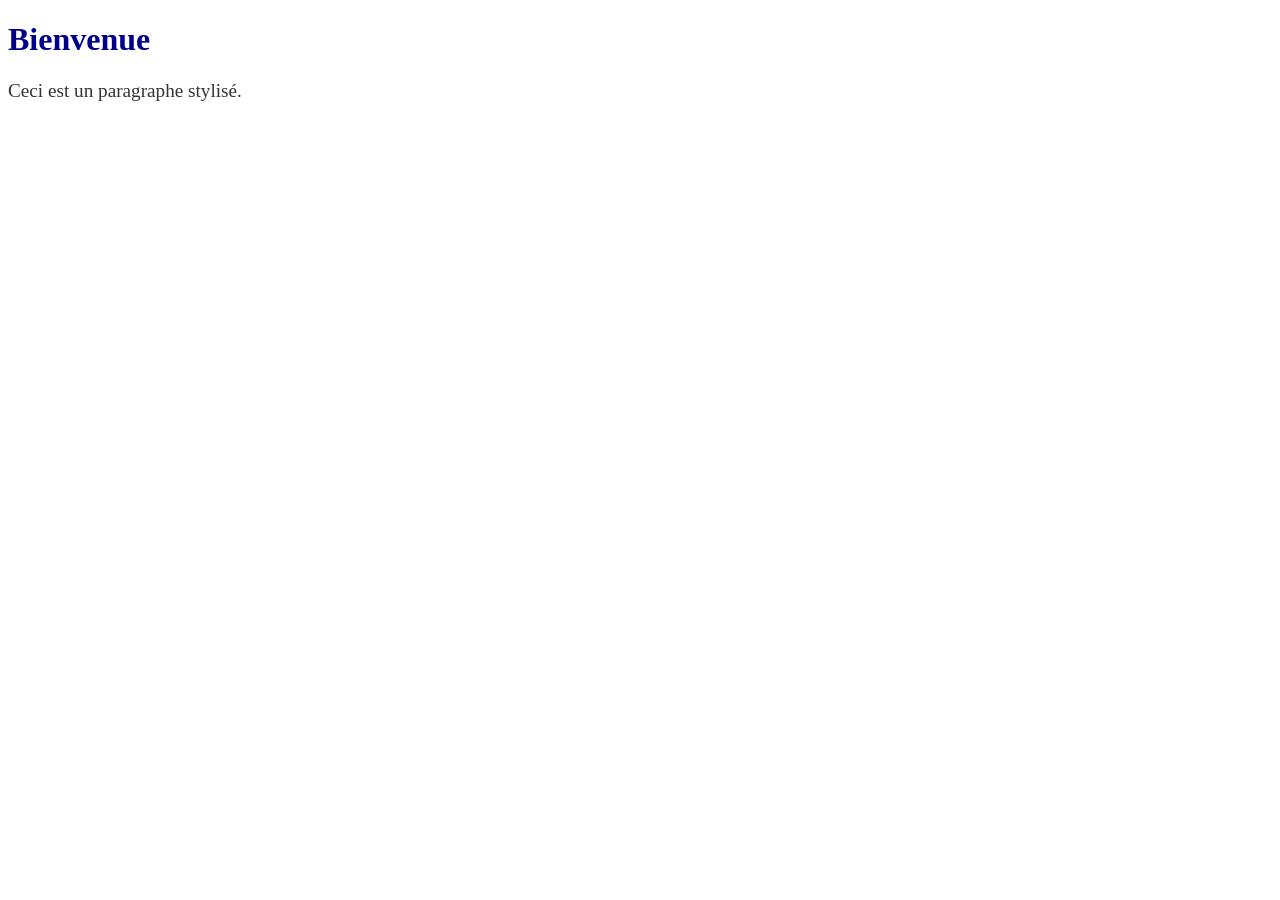
<file: Chapitre 1/index.html>
<!DOCTYPE html>
<html lang="fr">
  <head>
    <meta charset="UTF-8">
    <meta name="viewport" content="width=device-width, initial-scale=1.0">
    <title>Test CSS</title>
    <link rel="stylesheet" href="style.css">
  </head>
  <body>
    <h1 class="titre">Bienvenue</h1>
    <p id="principal">Ceci est un paragraphe stylisé.</p>
  </body>
</html>
</file>
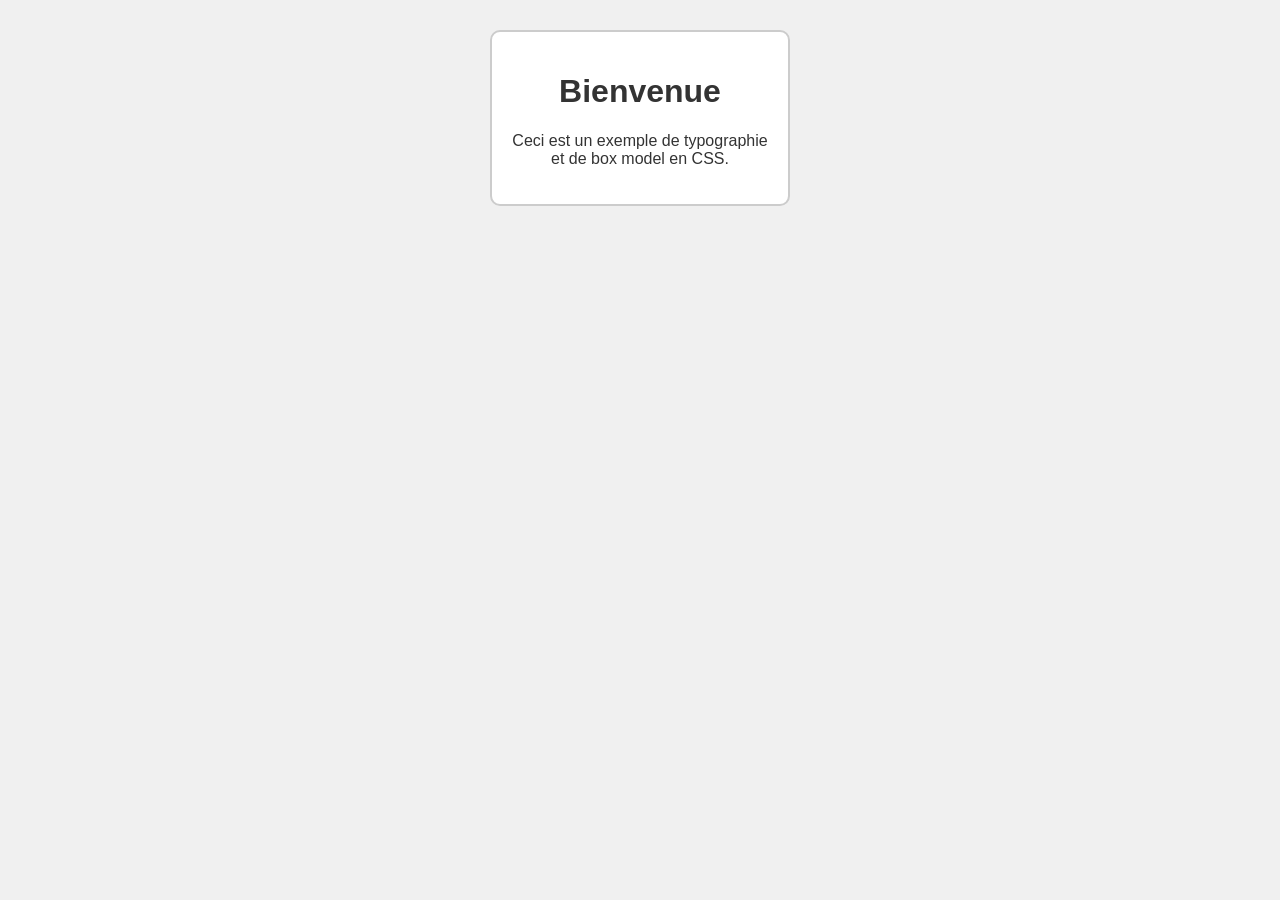
<file: Chapitre 2/index.html>
<!DOCTYPE html>
<html lang="fr">
  <head>
    <meta charset="UTF-8">
    <meta name="viewport" content="width=device-width, initial-scale=1.0">
    <title>Typographie et Box Model</title>
    <link rel="stylesheet" href="style.css">
  </head>
  <body>
    <div class="container">
      <h1>Bienvenue</h1>
      <p>Ceci est un exemple de typographie et de box model en CSS.</p>
    </div>
  </body>
</html>
</file>
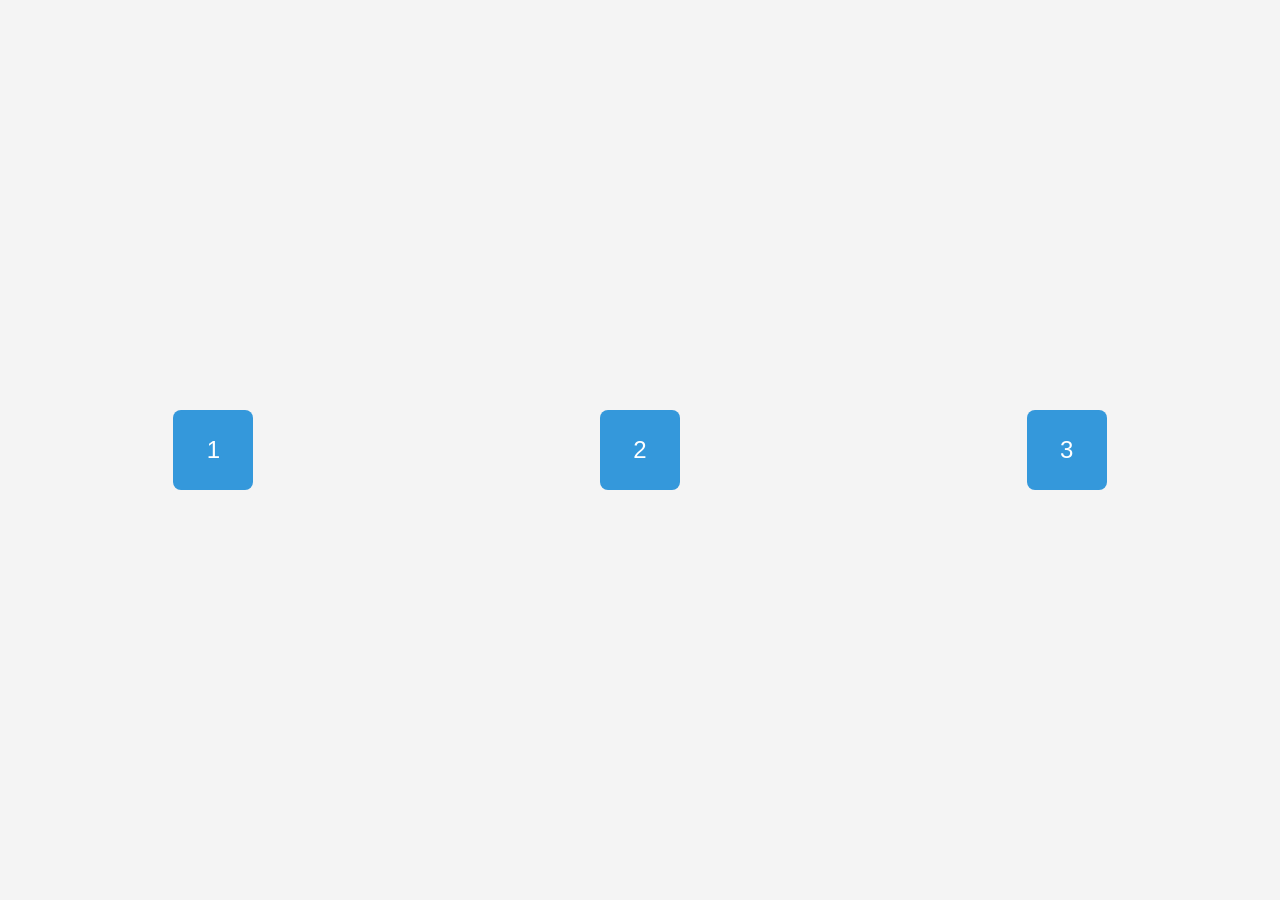
<file: Chapitre 3/index.html>
<!DOCTYPE html>
<html lang="fr">
  <head>
    <meta charset="UTF-8">
    <meta name="viewport" content="width=device-width, initial-scale=1.0">
    <title>Exemple Flexbox</title>
    <link rel="stylesheet" href="style.css">
  </head>
  <body>
    <div class="container">
      <div class="box">1</div>
      <div class="box">2</div>
      <div class="box">3</div>
    </div>
  </body>
</html>
</file>
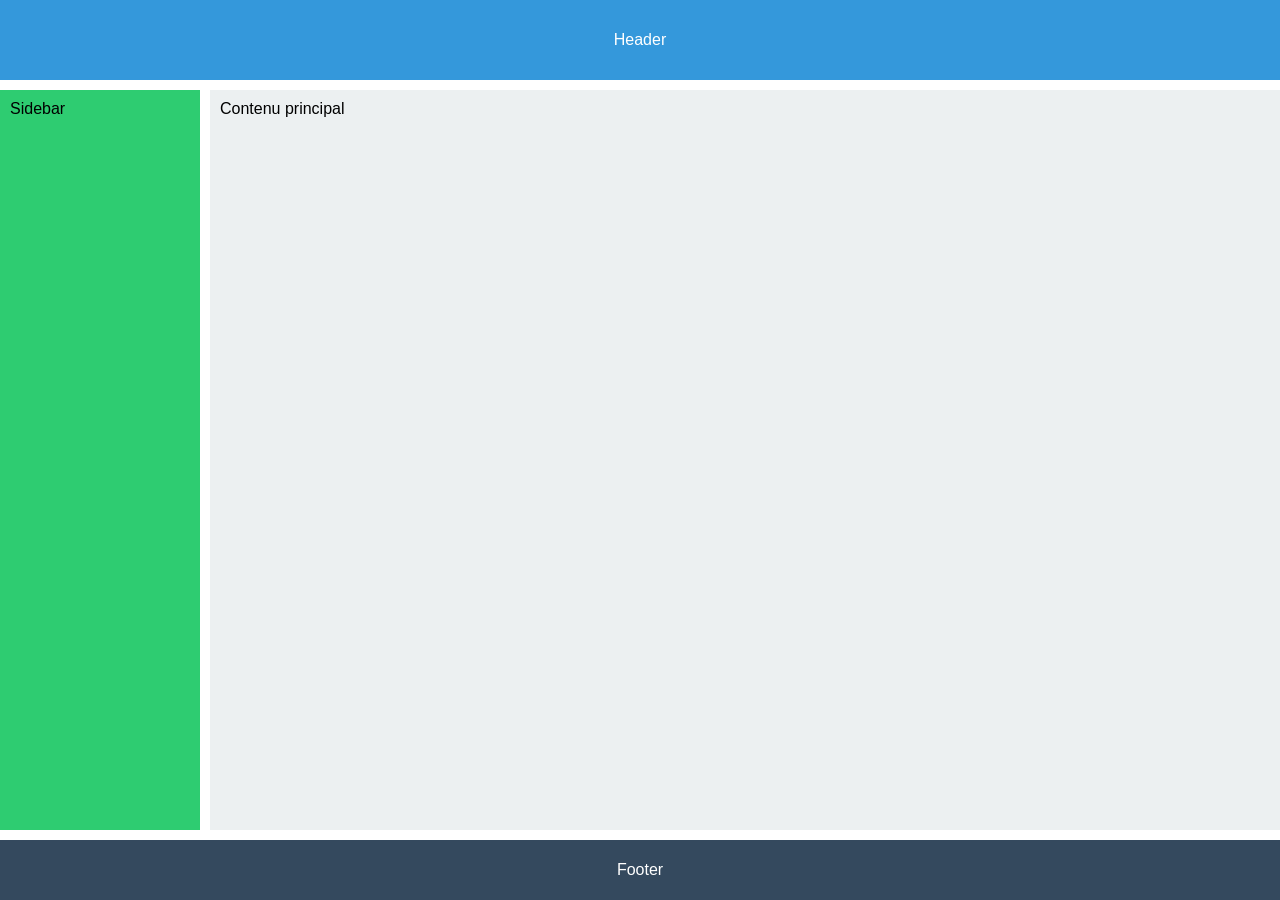
<file: Chapitre 4/index.html>
<!DOCTYPE html>
<html lang="fr">
  <head>
    <meta charset="UTF-8">
    <meta name="viewport" content="width=device-width, initial-scale=1.0">
    <title>Exemple Grid Layout</title>
    <link rel="stylesheet" href="style.css">
  </head>
  <body>
    <div class="container">
      <header class="header">Header</header>
      <aside class="sidebar">Sidebar</aside>
      <main class="content">Contenu principal</main>
      <footer class="footer">Footer</footer>
    </div>
  </body>
</html>
</file>
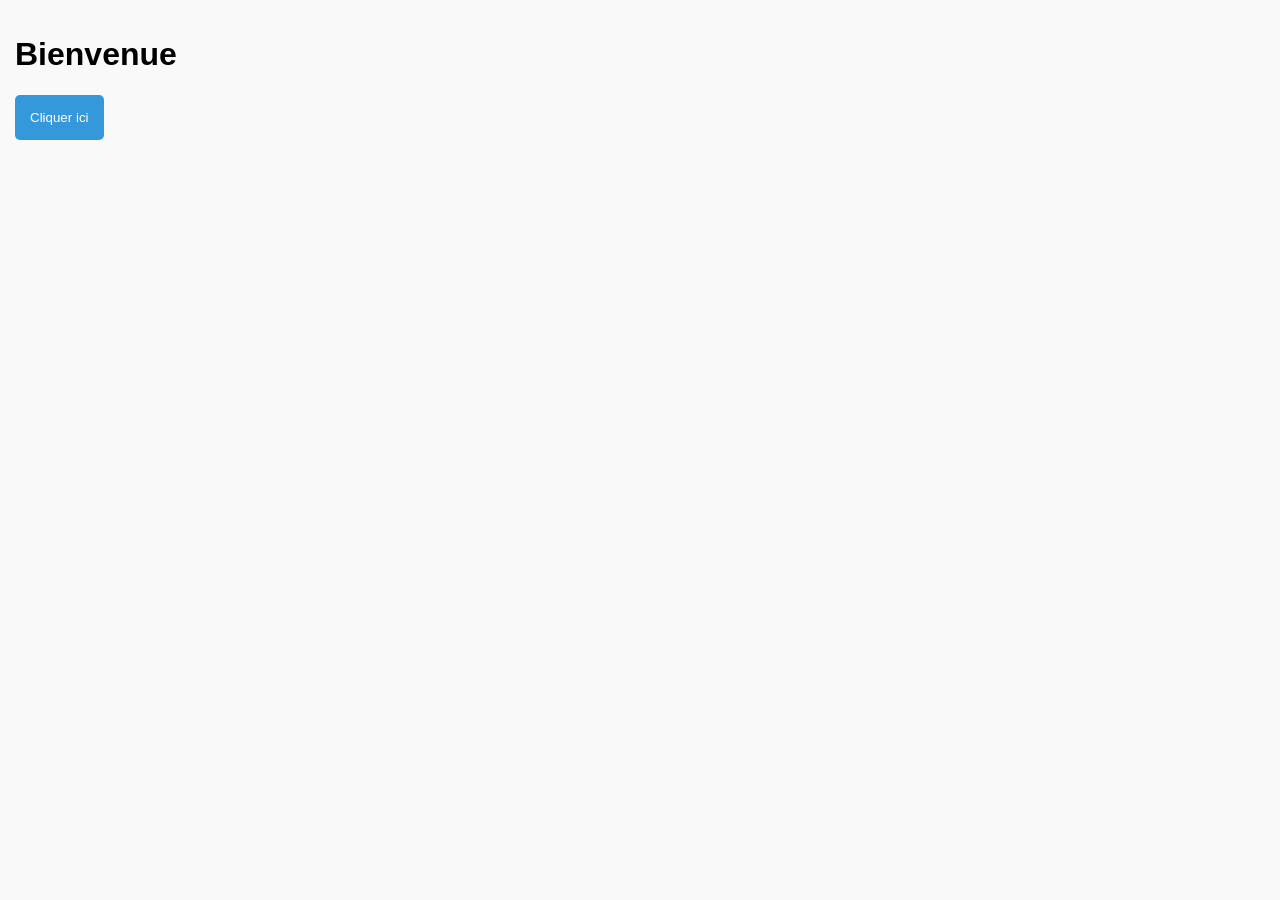
<file: Chapitre 5 – Variables CSS/index.html>
<!DOCTYPE html>
<html lang="fr">
  <head>
    <meta charset="UTF-8">
    <meta name="viewport" content="width=device-width, initial-scale=1.0">
    <title>Variables CSS</title>
    <link rel="stylesheet" href="style.css">
  </head>
  <body>
    <div class="container">
      <h1>Bienvenue</h1>
      <button>Cliquer ici</button>
    </div>
  </body>
</html>
</file>
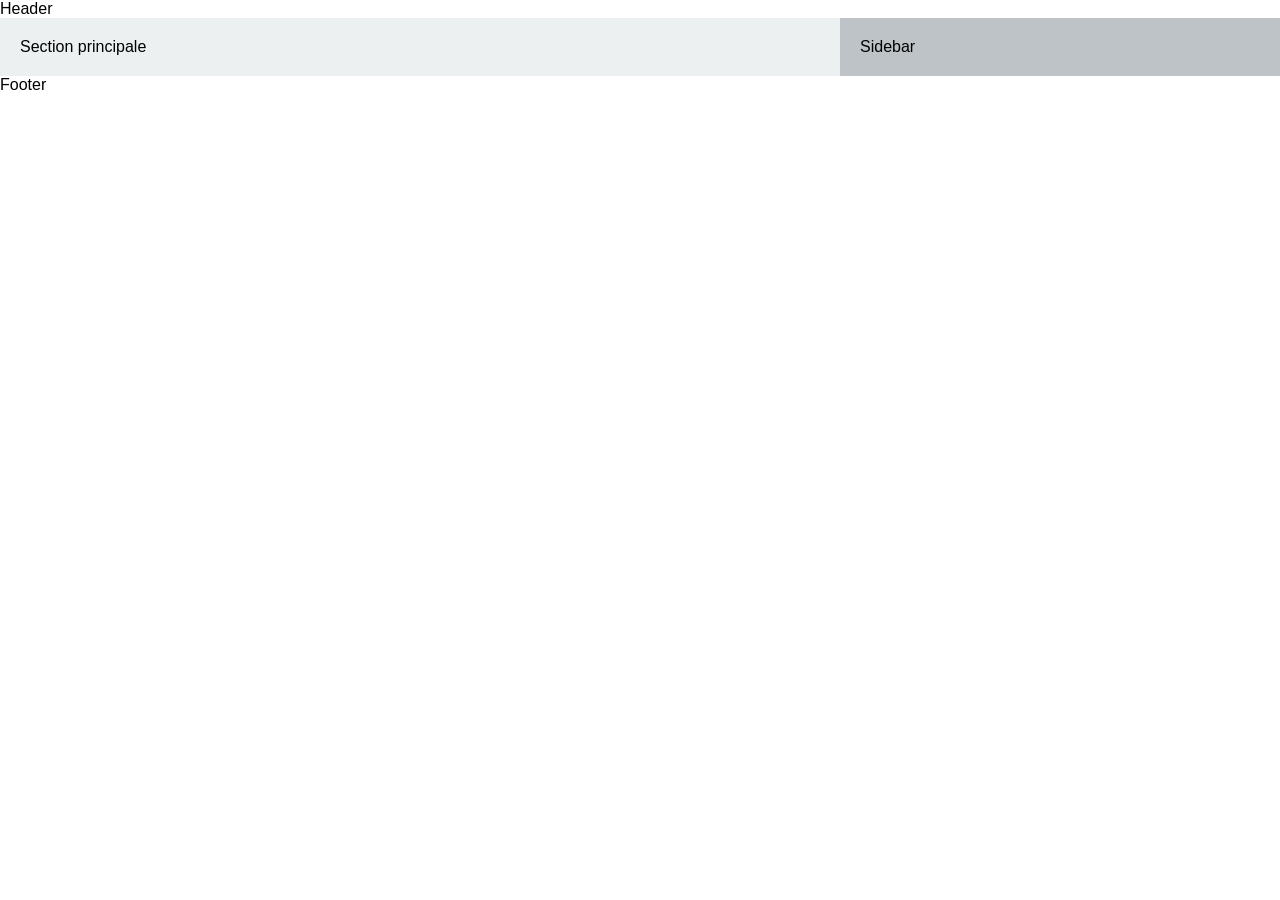
<file: Chapitre 6 – Media Queries/index.html>
<!DOCTYPE html>
<html lang="fr">
  <head>
    <meta charset="UTF-8">
    <meta name="viewport" content="width=device-width, initial-scale=1.0">
    <title>Media Queries</title>
    <link rel="stylesheet" href="style.css">
  </head>
  <body>
    <header>Header</header>
    <main>
      <section>Section principale</section>
      <aside>Sidebar</aside>
    </main>
    <footer>Footer</footer>
  </body>
</html>
</file>
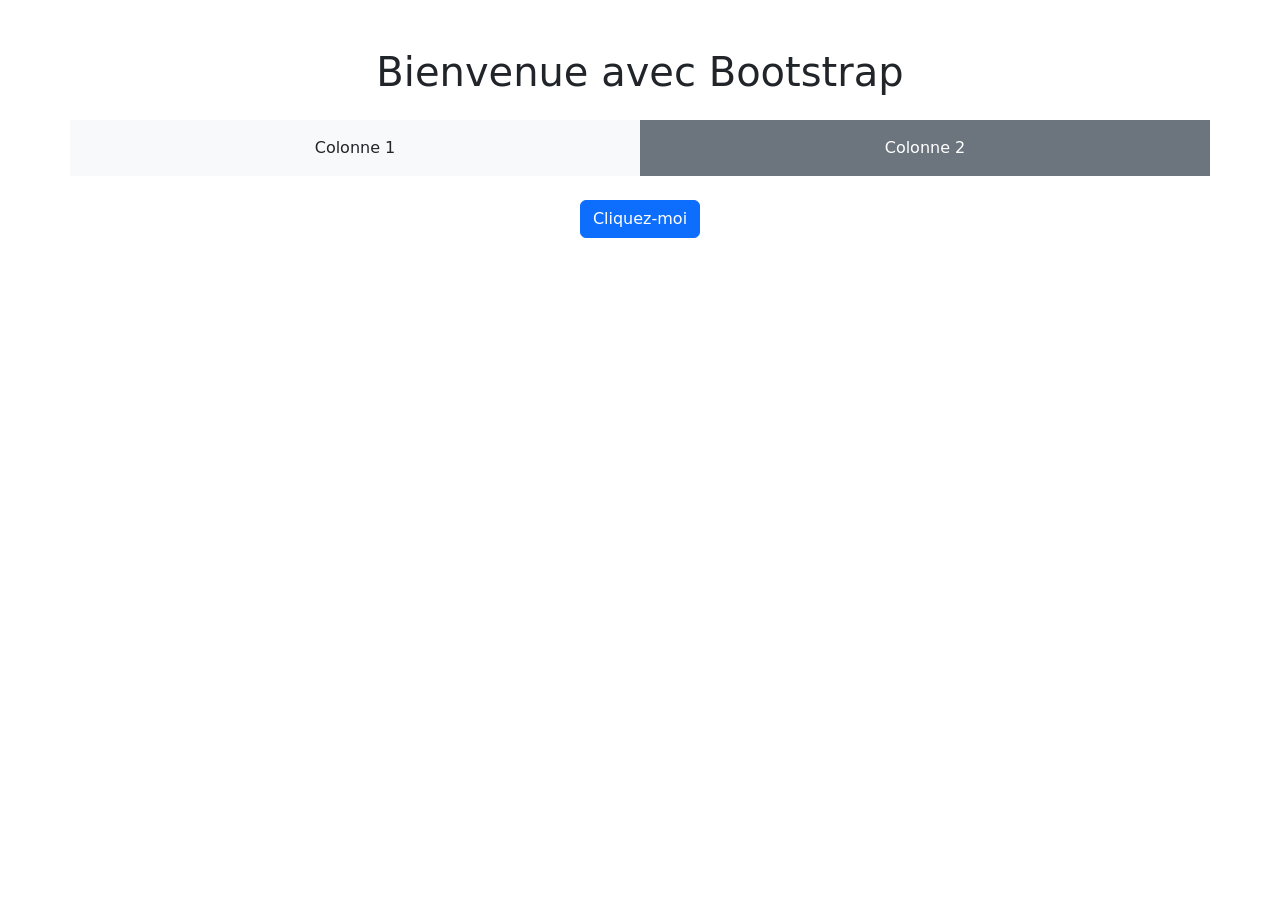
<file: Chapitre 9 – Découverte de Bootstrap/index.html>
<!DOCTYPE html>
<html lang="fr">
  <head>
    <meta charset="UTF-8">
    <meta name="viewport" content="width=device-width, initial-scale=1.0">
    <title>Découverte Bootstrap</title>
    <link rel="stylesheet" href="https://cdn.jsdelivr.net/npm/bootstrap@5.3.2/dist/css/bootstrap.min.css">
  </head>
  <body>
    <div class="container text-center mt-5">
      <h1 class="mb-4">Bienvenue avec Bootstrap</h1>
      <div class="row">
        <div class="col bg-light p-3">Colonne 1</div>
        <div class="col bg-secondary text-white p-3">Colonne 2</div>
      </div>
      <button class="btn btn-primary mt-4">Cliquez-moi</button>
    </div>
  </body>
</html>
</file>
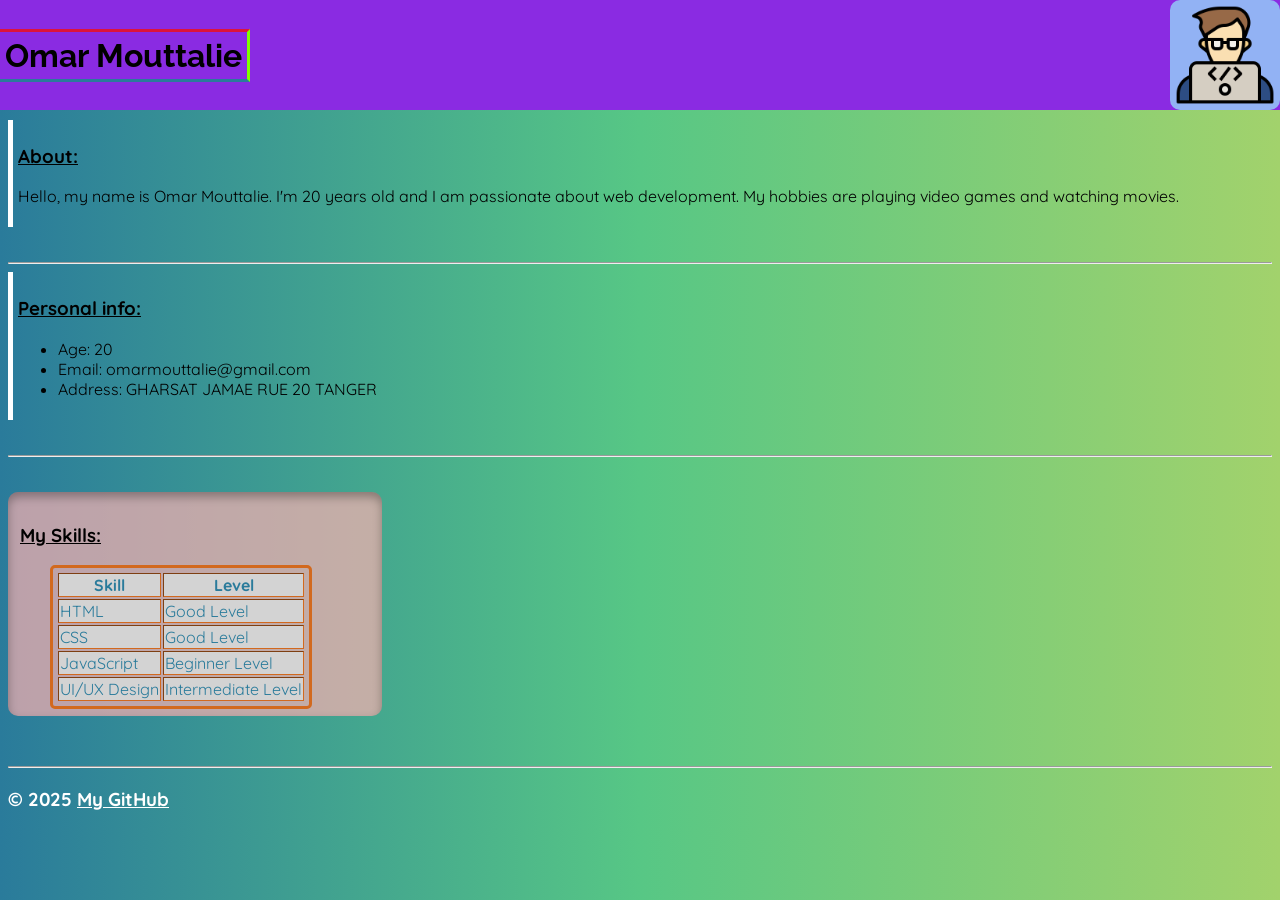
<file: Prototype/index.html>
<!DOCTYPE html>
<html lang="en">
<head>
    <link rel="preconnect" href="https://fonts.googleapis.com">
    <link rel="preconnect" href="https://fonts.gstatic.com" crossorigin>
    <link href="https://fonts.googleapis.com/css2?family=Quicksand:wght@300..700&display=swap" rel="stylesheet">
    <link rel="preconnect" href="https://fonts.googleapis.com">
    <link rel="preconnect" href="https://fonts.gstatic.com" crossorigin>
    <link href="https://fonts.googleapis.com/css2?family=Raleway:ital,wght@0,100..900;1,100..900&display=swap" rel="stylesheet">
    <meta charset="UTF-8">
    <meta name="viewport" content="width=device-width, initial-scale=1.0">
    <link rel="stylesheet" href="style.css">
    <title>Prototype</title>
</head>
<body>
    <header>
        <h1 class="logo">Omar Mouttalie</h1>
        <img src="coding.png" alt="coder SVG">
    </header>

    <main>
        <article>
            <h3 class="heading">About:</h3>
            <p>
                Hello, my name is Omar Mouttalie. I'm 20 years old and I am passionate about web development.
                My hobbies are playing video games and watching movies.
            </p>
        </article>
        <hr>

        <section class="section-1">
            <h3 class="heading">Personal info:</h3>
            <ul>
                <li>Age: 20</li>
                <li>Email: omarmouttalie@gmail.com</li>
                <li>Address: GHARSAT JAMAE RUE 20 TANGER</li>
            </ul>
        </section>
        <hr>
        <section class="section-2">
            <h3 class="heading">My Skills:</h3>
            <table border="2">
                <tr>
                    <th>Skill</th>
                    <th>Level</th>
                </tr>
                <tr>
                    <td>HTML</td>
                    <td>Good Level</td>
                </tr>
                <tr>
                    <td>CSS</td>
                    <td>Good Level</td>
                </tr>
                <tr>
                    <td>JavaScript</td>
                    <td>Beginner Level</td>
                </tr>
                <tr>
                    <td>UI/UX Design</td>
                    <td>Intermediate Level</td>
                </tr>
            </table>
        </section>
    </main>
    <hr>
    <footer>
        <h3 class="footer-text">&copy; 2025 <a class="github-link" href="https://github.com/omarmouttalie" target="_blank">My GitHub</a></h3>
    </footer>
</body>
</html>
</file>
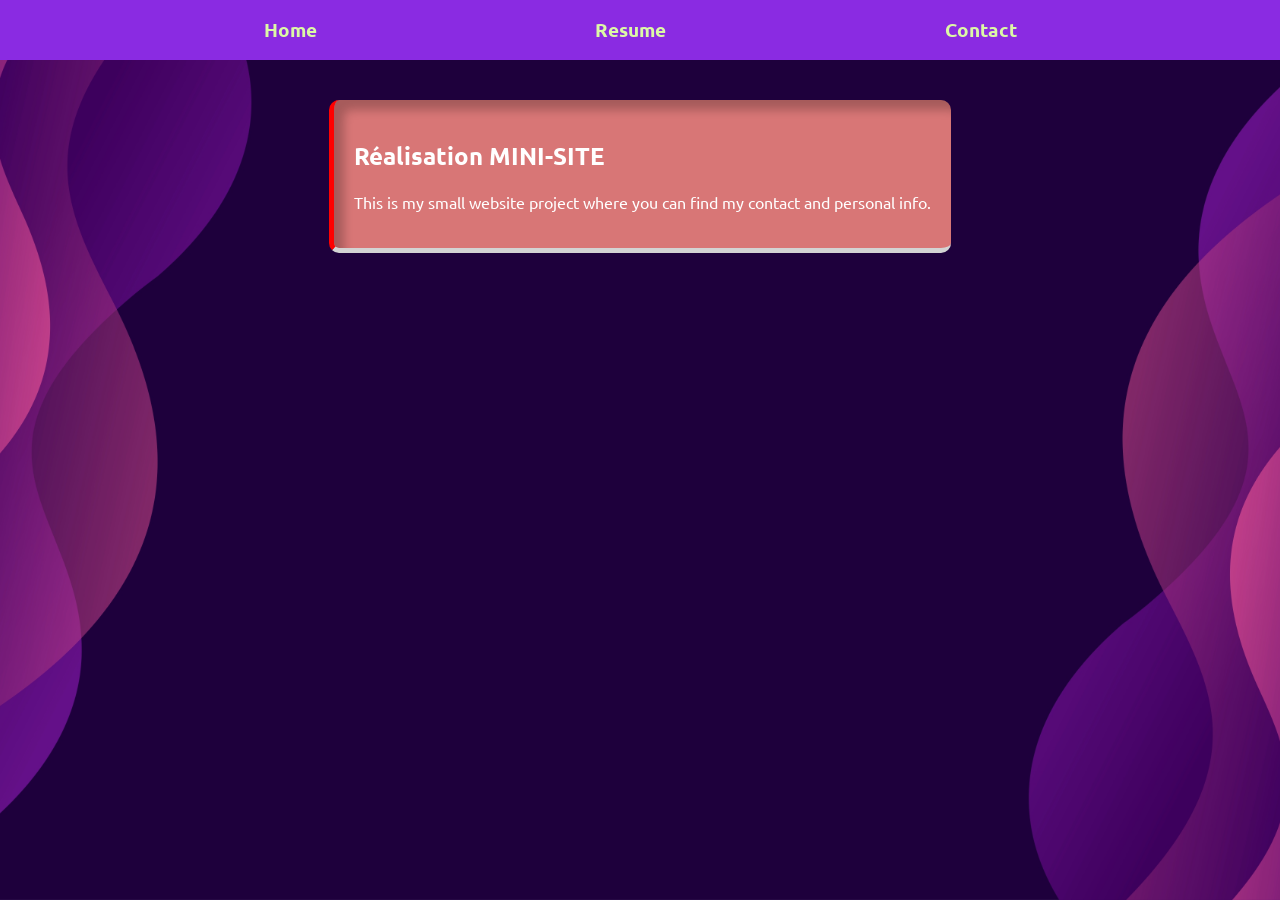
<file: Réalisation CSS/index.html>
<!DOCTYPE html>
<html lang="en">
<head>
    <link rel="preconnect" href="https://fonts.googleapis.com">
    <link rel="preconnect" href="https://fonts.gstatic.com" crossorigin>
    <link href="https://fonts.googleapis.com/css2?family=Ubuntu:ital,wght@0,300;0,400;0,500;0,700;1,300;1,400;1,500;1,700&display=swap" rel="stylesheet">
    <meta charset="UTF-8">
    <meta name="viewport" content="width=device-width, initial-scale=1.0">
    <link rel="stylesheet" href="style.css">
    <title>Réalisation</title>
</head>
<body>
    <header>
        <nav class="home-nav">
            <h3><a href="index.html">Home</a></h3>
            <h3><a href="cv.html">Resume</a></h3>
            <h3><a href="contact.html">Contact</a></h3>
        </nav>
        <main class="home-main-content">
            <section class="section1-home">
                <h1>
                 Réalisation MINI-SITE
                </h1>
                <p>This is my small website project where you can find my contact and personal info. </p>
            </section>
        </main>
    </header>
</body>
</html>
</file>
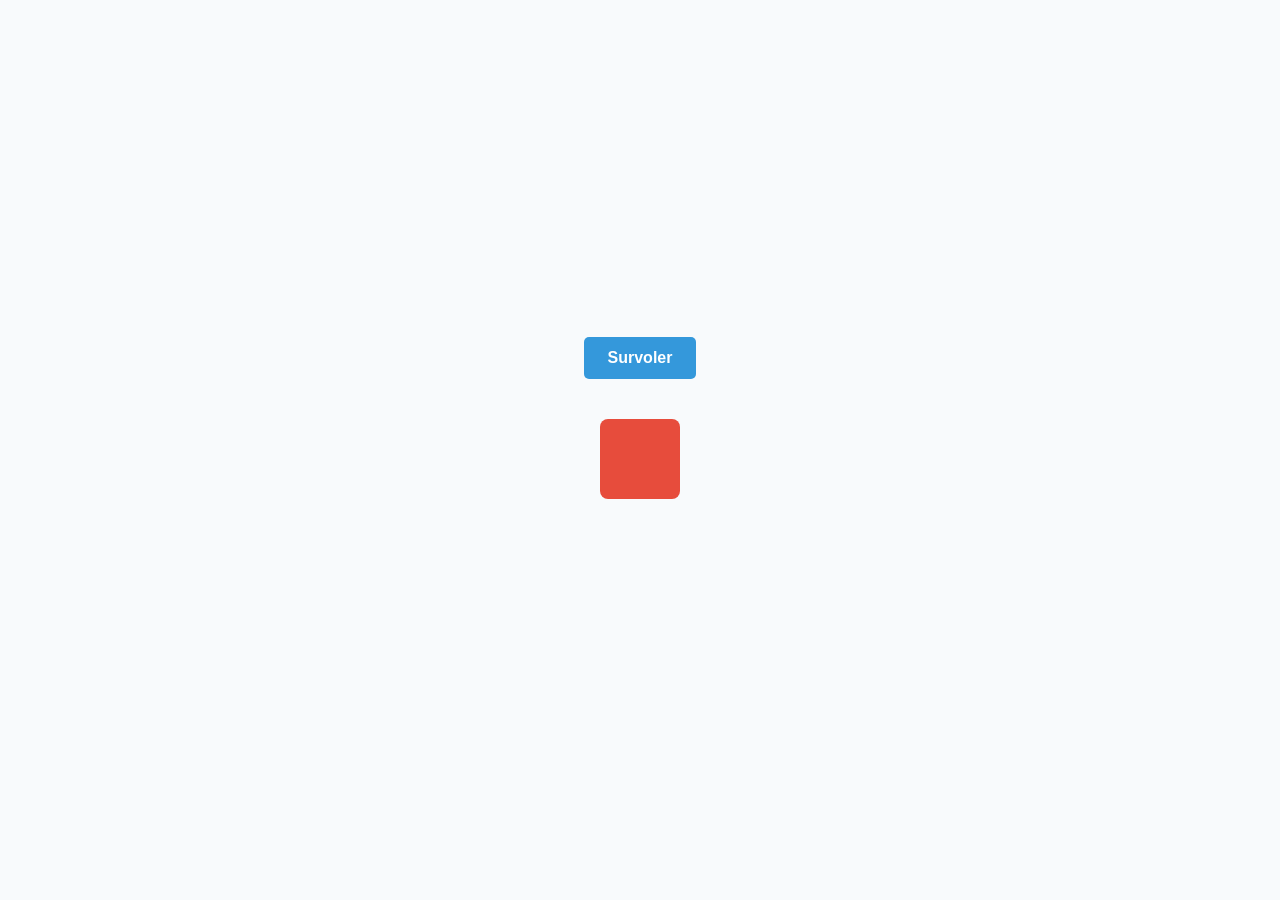
<file: Tutoriel  Transitions et animations simples/index.html>
<!DOCTYPE html>
<html lang="fr">
<head>
    <meta charset="UTF-8">
    <meta name="viewport" content="width=device-width, initial-scale=1.0">
    <title>Chapitre 7 - Transitions et Animations</title>
    <link rel="stylesheet" href="style.css">
</head>
<body>

    <button>Survoler</button>

    <div class="box"></div>

</body>
</html>
</file>
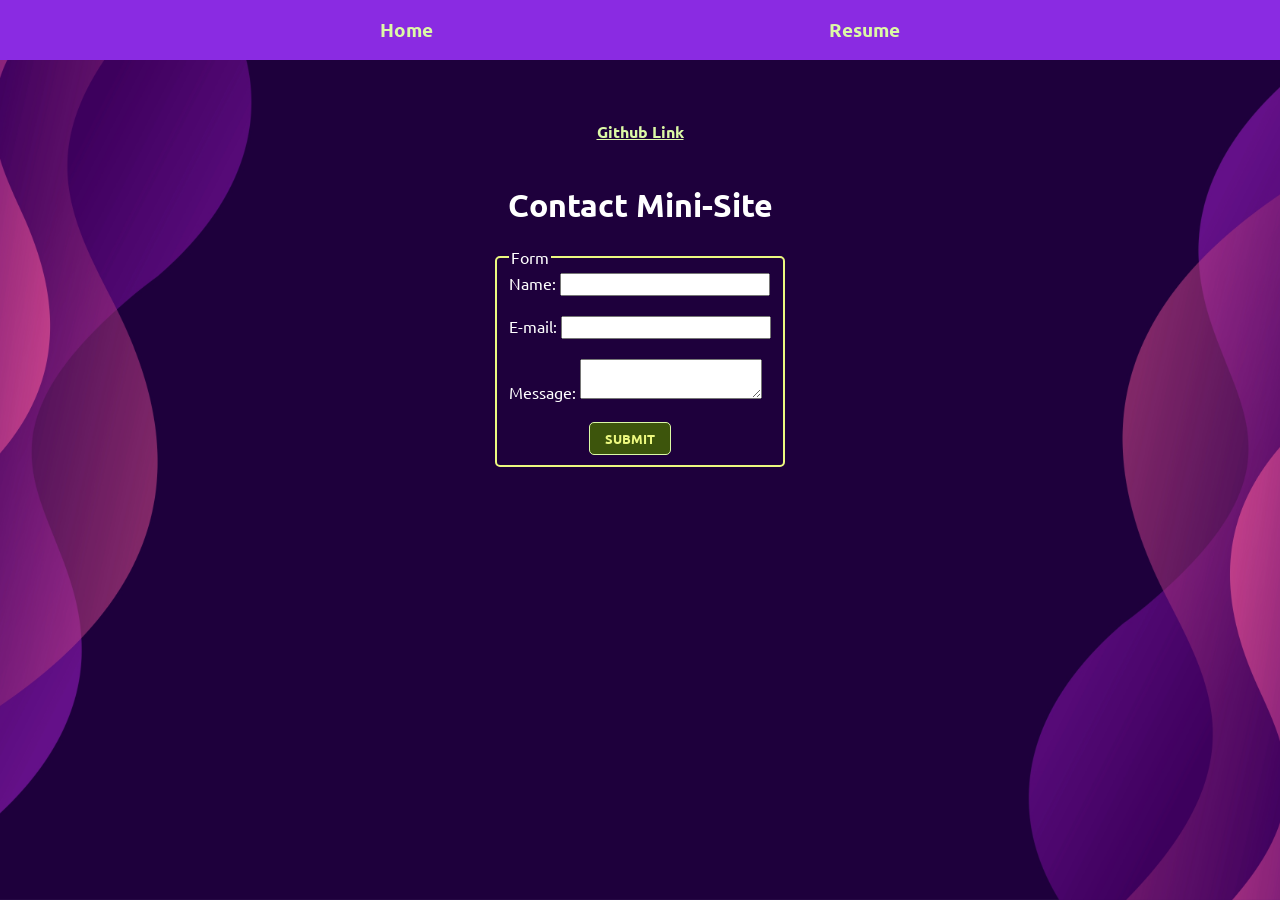
<file: Réalisation CSS/contact.html>
<!DOCTYPE html>
<html lang="en">
<head>
    <link rel="preconnect" href="https://fonts.googleapis.com">
    <link rel="preconnect" href="https://fonts.gstatic.com" crossorigin>
    <link href="https://fonts.googleapis.com/css2?family=Ubuntu:ital,wght@0,300;0,400;0,500;0,700;1,300;1,400;1,500;1,700&display=swap" rel="stylesheet">
    <meta charset="UTF-8">
    <meta name="viewport" content="width=device-width, initial-scale=1.0">
    <link rel="stylesheet" href="style.css">
    <title>Contact</title>
</head>
<body>
    <header class="contact-header">
        <nav class="contact-nav">
            <h3><a href="index.html">Home</a></h3>
            <h3><a href="cv.html">Resume</a></h3>
        </nav>
        <h4 class="github-link"><a class="github-href" href="https://github.com/omarmouttalie" target="_blank">Github Link</a></h4>
    </header>
    <h1 class="contact-heading">Contact Mini-Site</h1>
    <main>
        <form class="for" action="#">
            <fieldset>
                <legend>Form</legend>
                <label for="name">Name:</label>
                <input type="text" id="name" required> <br> <br>
                <label for="email">E-mail:</label>
                <input type="email" id="email" required> <br> <br>
                <label for="Message">Message:</label>
                <textarea name="Message" id="Message" required></textarea> <br> <br>
                <button type="submit">SUBMIT</button>
            </fieldset>
        </form>
    </main>
</body>
</html>
</file>
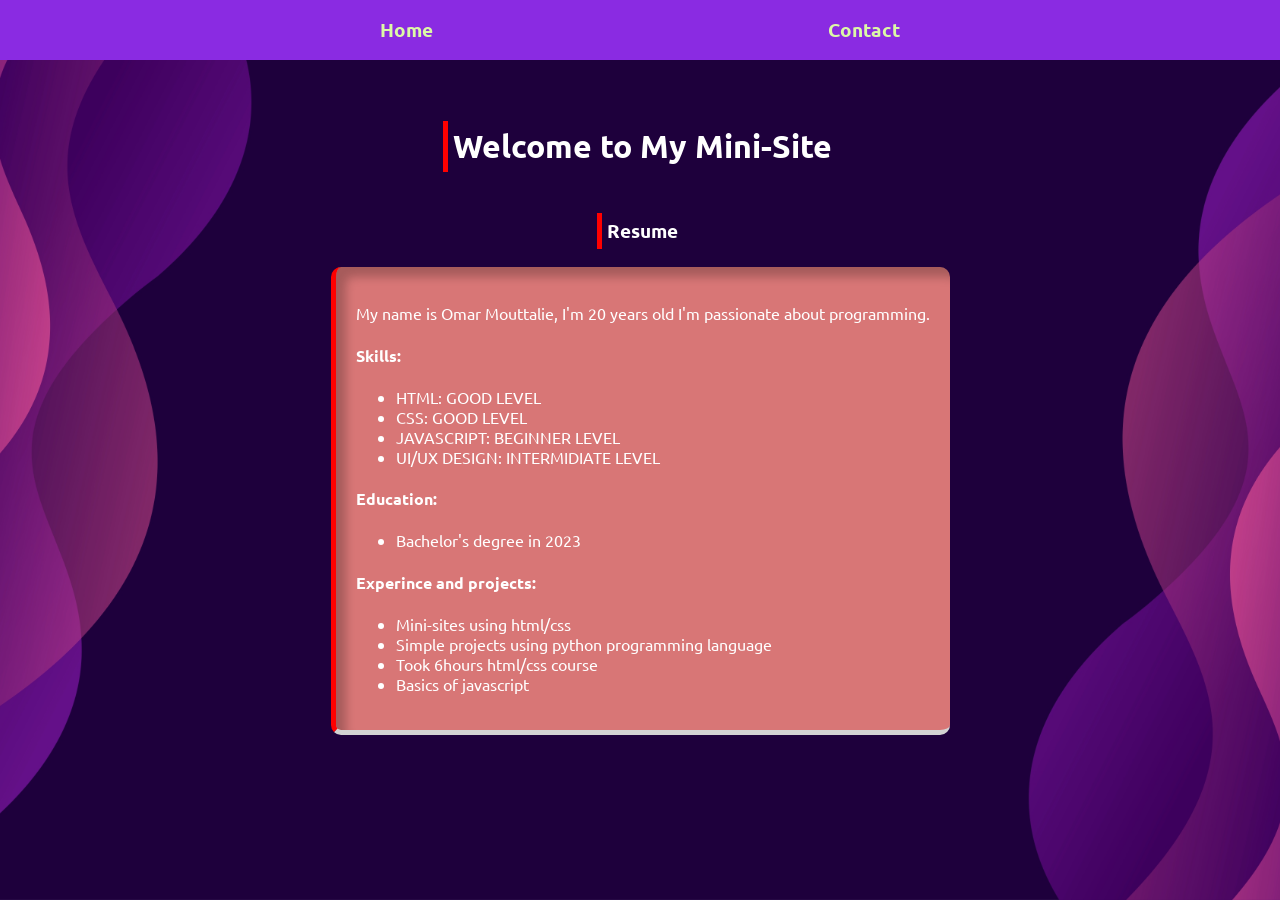
<file: Réalisation CSS/cv.html>
<!DOCTYPE html>
<html lang="en">
<head>
    <link rel="preconnect" href="https://fonts.googleapis.com">
    <link rel="preconnect" href="https://fonts.gstatic.com" crossorigin>
    <link href="https://fonts.googleapis.com/css2?family=Ubuntu:ital,wght@0,300;0,400;0,500;0,700;1,300;1,400;1,500;1,700&display=swap" rel="stylesheet">
    <meta charset="UTF-8">
    <meta name="viewport" content="width=device-width, initial-scale=1.0">
    <link rel="stylesheet" href="style.css">
    <title>Resume</title>
</head>
<body>
    <header class="cv-header">
        <nav class="cv-nav">
            <h3><a href="index.html">Home</a></h3>
            <h3><a href="contact.html">Contact</a></h3>
        </nav>
    </header>
    <h1 class="cv-heading">Welcome to My Mini-Site</h1>
    <h3 class="cv-subheading">Resume</h3>
    <section class="cv-section1">
        <p>My name is Omar Mouttalie, I'm 20 years old I'm passionate about programming.</p>
        <h4>Skills:</h4>
        <ul>
            <li>HTML: GOOD LEVEL</li>
            <li>CSS: GOOD LEVEL</li>
            <li>JAVASCRIPT: BEGINNER LEVEL</li>
            <li>UI/UX DESIGN: INTERMIDIATE LEVEL</li> 
        </ul>
        <h4>Education:</h4>
        <ul>
            <li>Bachelor's degree in 2023</li>
        </ul>
        <h4>Experince and projects:</h4>
        <ul>
            <li>Mini-sites using html/css</li>
            <li>Simple projects using python programming language</li>
            <li>Took 6hours html/css course</li>
            <li>Basics of javascript</li>
        </ul>
    </section>
</body>
</html>
</file>
<file: Chapitre 1/style.css>
.titre {
  color: darkblue;
  font-size: 2rem;
}

#principal {
  color: #333;
  font-size: 1.2em;
}
</file>
<file: Chapitre 2/style.css>
body {
  font-family: Arial, sans-serif;
  background-color: #f0f0f0;
}

.container {
  background-color: white;
  color: #333;
  width: 300px;
  padding: 20px;
  margin: 30px auto;
  border: 2px solid #ccc;
  border-radius: 10px;
  box-sizing: border-box;
  text-align: center;
}
</file>
<file: Chapitre 3/style.css>
body {
  font-family: Arial, sans-serif;
  margin: 0;
  padding: 0;
}

.container {
  display: flex;
  justify-content: space-around;
  align-items: center;
  height: 100vh;
  background-color: #f4f4f4;
}

.box {
  width: 80px;
  height: 80px;
  background-color: #3498db;
  color: white;
  display: flex;
  align-items: center;
  justify-content: center;
  border-radius: 8px;
  font-size: 1.5rem;
}
</file>
<file: Chapitre 4/style.css>
body {
  margin: 0;
  font-family: Arial, sans-serif;
}

.container {
  display: grid;
  grid-template-columns: 200px 1fr; /* 2 colonnes : sidebar + contenu */
  grid-template-rows: 80px 1fr 60px; /* header + contenu + footer */
  gap: 10px;
  height: 100vh;
}

.header {
  grid-column: 1 / 3; /* Occupe les 2 colonnes */
  background: #3498db;
  color: white;
  text-align: center;
  line-height: 80px;
}

.sidebar {
  background: #2ecc71;
  padding: 10px;
}

.content {
  background: #ecf0f1;
  padding: 10px;
}

.footer {
  grid-column: 1 / 3;
  background: #34495e;
  color: white;
  text-align: center;
  line-height: 60px;
}
</file>
<file: Chapitre 5 – Variables CSS/style.css>
:root {
  --couleur-principale: #3498db;
  --couleur-texte: white;
  --espacement: 15px;
  --rayon-bordure: 5px;
}

body {
  font-family: Arial, sans-serif;
  background-color: #f9f9f9;
  margin: 0;
  padding: var(--espacement);
}

button {
  background-color: var(--couleur-principale);
  color: var(--couleur-texte);
  padding: var(--espacement);
  border: none;
  border-radius: var(--rayon-bordure);
  cursor: pointer;
}
</file>
<file: Chapitre 6 – Media Queries/style.css>
body {
  font-family: Arial, sans-serif;
  margin: 0;
}

main {
  display: flex;
}

section {
  flex: 2;
  background: #ecf0f1;
  padding: 20px;
}

aside {
  flex: 1;
  background: #bdc3c7;
  padding: 20px;
}

/* Media Query pour écrans <= 768px */
@media (max-width: 768px) {
  main {
    flex-direction: column;
  }

  section, aside {
    flex: none;
    width: 100%;
  }
}
</file>
<file: Prototype/style.css>
* {
    font-family: quicksand;
    
}

body {
    margin-top: 120px;
    background: #2A7B9B;
    background: linear-gradient(90deg, rgba(42, 123, 155, 1) 0%, rgba(87, 199, 133, 1) 50%, rgba(237, 221, 83, 1) 150%);
}

.logo {
    font-family: Raleway;
    border-bottom: #2A7B9B 3px solid;
    border-top: crimson 3px solid;
    border-right: chartreuse 3px solid;
    padding: 5px;

}

th, tr {
    color: #2A7B9B;
    background-color: lightgray;
}

img {
    height: 100px;
    width: 100px;
    border-radius: 10px;
    background-color: rgba(151, 255, 255, 0.64);
    padding: 5px;
}

header {
    display: flex;
    justify-content: space-between;
    align-items: center;
    position: fixed;
    top: 0;
    right: 0;
    left: 0;
    background-color: blueviolet;
}

table {
    border: solid chocolate;
    border-radius: 5px;
    padding: 3px;
    margin-left: 30px;
}

.section-2 {
    background-color: rgba(255, 178, 178, 0.685);
    width: 350px;
    height: 200px;
    padding: 12px;
    border-radius: 10px;
    margin-bottom: 50px;
    margin-top: 35px;
    box-shadow: inset 0 5px 10px rgba(0, 0, 0, 0.305);
}

article {
    border-left: white solid 5px;
    padding: 5px;
    margin-bottom: 35px;
}

.section-1 {
    border-left: white solid 5px;
    padding: 5px;
    margin-bottom: 35px;

}

.heading {
    text-decoration: underline;
}

.footer-text {
    color: white;
}

.github-link {
    color: white;
}
</file>
<file: Réalisation CSS/style.css>
body {
    background-image: url('bg-img.jpg');
    background-repeat: no-repeat;
    background-position: center;
    background-attachment: fixed;
    background-size: cover;
    margin-top: 100px;
    display: flex;
    flex-direction: column;
    align-items: center;
}

* {
    font-family: Ubuntu;
    color: white;
}

a {
    color: #dcf9a6;
    text-decoration: none;
    margin: 10px;
    padding: 5px;
    transition: all ease 0.25s;
}

a:hover {
    border-bottom: blanchedalmond 5px solid;
    color: #a5be76;
}

.home-nav {
    display: flex;
    justify-content: space-evenly;
    height: 60px;
    align-items: center;
    background-color: blueviolet;
    position: fixed;
    top: 0;
    left: 0;
    right: 0;
}

.section1-home {
    background-color: rgb(216, 118, 118);
    padding: 20px;
    border-radius: 10px;
    border-left: red 5px solid;
    border-bottom: lightgrey 5px solid;
    box-shadow: inset 10px 10px 10px rgba(0, 0, 0, 0.231);
}

.contact-nav {
    display: flex;
    justify-content: space-evenly;
    height: 60px;
    align-items: center;
    background-color: blueviolet;
    position: fixed;
    top: 0;
    left: 0;
    right: 0;
}

.cv-nav {
    display: flex;
    justify-content: space-evenly;
    height: 60px;
    align-items: center;
    background-color: blueviolet;
    position: fixed;
    top: 0;
    left: 0;
    right: 0;
}

.cv-heading {
    border-left: red 5px solid;
    padding: 5px;
}

.cv-subheading {
    border-left: red 5px solid;
    padding: 5px;
}

.cv-section1 {
    background-color: rgb(216, 118, 118);
    padding: 20px;
    border-radius: 10px;
    border-left: red 5px solid;
    border-bottom: lightgrey 5px solid;
    box-shadow: inset 10px 10px 10px rgba(0, 0, 0, 0.231);
}

button {
    color: #ECF87F;
    background-color: #3D550C;
    padding: 7px 15px;
    border: #dcf9a6 solid 1px;
    border-radius: 5px;
    cursor: pointer;
    font-weight: bold;
    transition: all ease 0.5s;
    margin-left: 80px;
}

button:hover {
    background-color: #ECF87F;
    color: #3D550C;
    box-shadow: inset 5px 5px 9px rgba(0, 0, 0, 0.377);
}

.github-link {
    text-decoration: underline;
    color: #dcf9a6;
}

.github-href {
    border: none;
}

fieldset {
    border-radius: 5px;
    border: #ECF87F solid 2px;
}
</file>
<file: Tutoriel  Transitions et animations simples/style.css>
/* --- Style Global --- */
body {
    font-family: Arial, sans-serif;
    display: flex;
    flex-direction: column;
    align-items: center;
    justify-content: center;
    gap: 40px;
    padding: 50px;
    min-height: 80vh;
    background-color: #f8fafc;
}

/* --- 1. TRANSITION (Bouton) --- */
button {
    padding: 12px 24px;
    background-color: #3498db;
    color: white;
    border: none;
    border-radius: 5px;
    font-size: 16px;
    font-weight: bold;
    cursor: pointer;
    /* Déclare la propriété à observer, la durée et la courbe de vitesse */
    transition: background-color 0.4s ease;
}

/* Nouvel état déclenché par l'utilisateur */
button:hover {
    background-color: #2ecc71;
}

/* --- 2. ANIMATION (Boîte) --- */
.box {
    width: 80px;
    height: 80px;
    background-color: #e74c3c;
    border-radius: 8px;
    /* Nom de l'animation, durée, rythme (linéaire) et répétition infinie */
    animation: rotation 3s linear infinite;
}

/* Définition des étapes de l'animation autonome */
@keyframes rotation {
    from { 
        transform: rotate(0deg); 
    }
    to { 
        transform: rotate(360deg); 
    }
}
</file>
